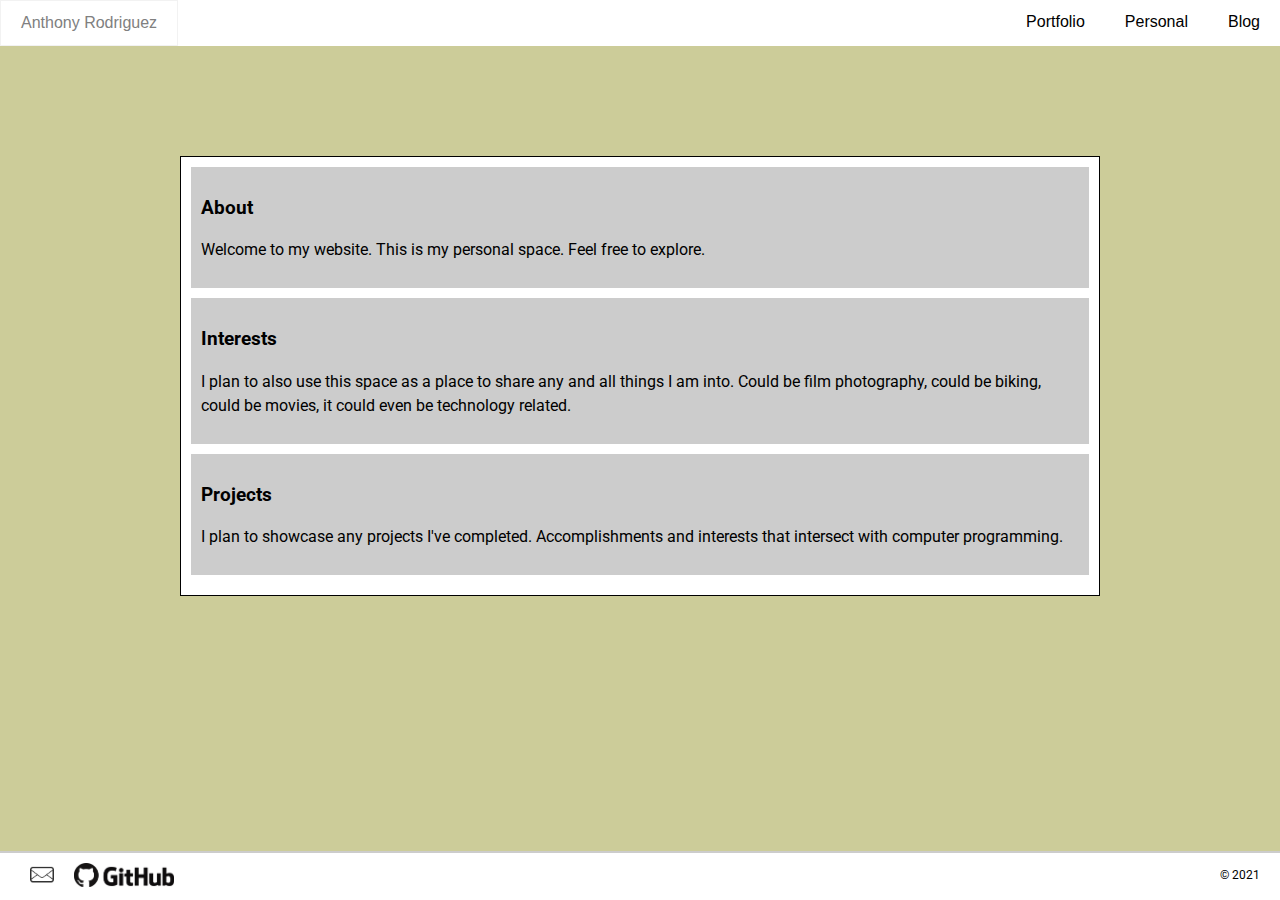
<file: index.html>
<!DOCTYPE html>
<html lang="en">
	<head>
		<meta charset="UTF-8">
		<meta name="viewport" content="width=device-width, initial-scale=1.0">
		<meta name="description" comment="Anthony Rodriguez Personal Website">
		<meta name="keyword" comment="development">
		<link rel="stylesheet" href="/css/style.css">
		<link href="https://fonts.googleapis.com/css2?family=Roboto&display=swap" rel="stylesheet"> 
		<!-- <meta name="robots" content="NOINDEX, NOFOLLOW"-->
		<title>Anthony Rodriguez | Home</title>
	</head>
	<body>
		<!-- Header -->
		<div class="header">
			<header class="navbar">
				<div class="navbox" id="box-1">
					<li><a href="/index.html">Anthony Rodriguez</a></li>
				</div>
				<div class="navbox" id="box-2">
					<li><a href="/pages/blog.html">Blog</a></li>
				</div>
				<div class="navbox" id="box-3">
					<li><a href="/pages/personal.html">Personal</a></li>
				</div>
				<div class="navbox" id="box-4">
					<li><a href="/pages/portfolio.html">Portfolio</a></li>
				</div>
			</header>
		</div>

		<div class="container">
			<!-- Main -->
			<main id="main">
				<div class="box" id="box-1" >
					<h3>About</h3>
					<p>Welcome to my website. This is my personal space. Feel free to explore.</p>
				</div>
				<div class="box" id="box-2">
					<h3>Interests</h3>
					<p>I plan to also use this space as a place to share any and all things I am into. Could be film photography, could be biking, could be movies, it could even be technology related.  </p>
				</div>
				<div class="box" id="box-3">
					<h3>Projects</h3>
					<p>I plan to showcase any projects I've completed. Accomplishments and interests that intersect with computer programming. </p>
				</div>
			</main>
		</div>
		
		<div class="footer">
			<footer id="footer">
				<ul>
					<!-- Possible Phone Number -->
					<!-- <li><a href="tel:323-555-5555"> <img src="/img/phone-icon.png" alt="Phone: 323-555-5555" id="contact-icon"></a></li> -->
					<!-- Email Info -->
					<li><a href="mailto:anthony@rodriguezanthony.com"> <img src="/img/email-icon.png" alt="Email: anthony@rodriguezanthony.com" id="contact-icon"></a></li>
					<!-- GitHub Info -->
					<li><a href="https://github.com/antrodriguez"><img src="/img/github-icon.png" alt="GitHub.com/antrodriguez" id="contact-icon"></a></li>
				</ul>
				<p> &copy; 2021</p>
			</footer>
		</div>
	</body>
</html>
</file>
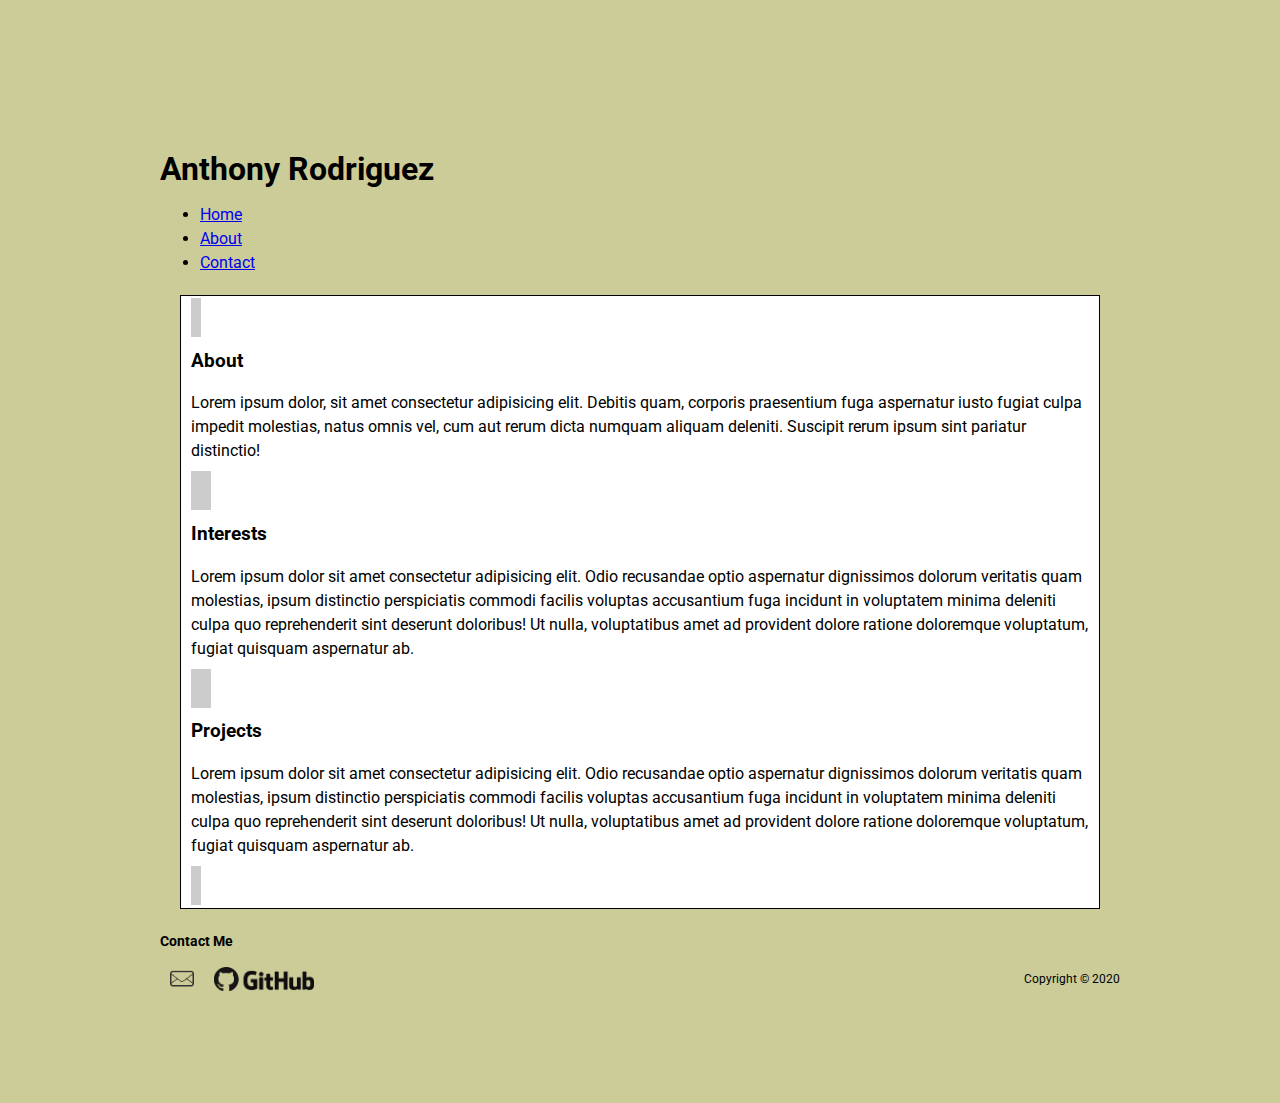
<file: pages/index.html>
<!DOCTYPE html>
<html lang="en">
	<head>
		<meta charset="UTF-8">
		<meta name="viewport" content="width=device-width, initial-scale=1.0">
		<meta name="description" comment="Anthony Rodriguez Personal Website">
		<meta name="keyword" comment="development">
		<link rel="stylesheet" href="/css/style.css">
		<link href="https://fonts.googleapis.com/css2?family=Roboto&display=swap" rel="stylesheet"> 
		<!-- <meta name="robots" content="NOINDEX, NOFOLLOW"-->
		<title>Anthony Rodriguez | Home</title>
	</head>
	<body>
		<div class="container">
			<!-- Header -->
			<header id="main-header">
				<h1>Anthony Rodriguez</h1>
			</header>
			<!-- Main Nav -->
			<section id="main-nav">
				<ul id="main-nav">
					<li><a href="#">Home</a></li>
					<li><a href="#">About</a></li>
					<li><a href="#">Contact</a></li>
				</ul>
			</section>
			<!-- Main -->
			<main id="main">
				<box-1 id="box-1" class="box">
					<h3>About</h3>
					<p>Lorem ipsum dolor, sit amet consectetur adipisicing elit. Debitis quam, corporis praesentium fuga aspernatur iusto fugiat culpa impedit molestias, natus omnis vel, cum aut rerum dicta numquam aliquam deleniti. Suscipit rerum ipsum sint pariatur distinctio!</p>
				</box-1>
				<box-2 id="box-2" class="box">
					<h3>Interests</h3>
					<p>Lorem ipsum dolor sit amet consectetur adipisicing elit. Odio recusandae optio aspernatur dignissimos dolorum veritatis quam molestias, ipsum distinctio perspiciatis commodi facilis voluptas accusantium fuga incidunt in voluptatem minima deleniti culpa quo reprehenderit sint deserunt doloribus! Ut nulla, voluptatibus amet ad provident dolore ratione doloremque voluptatum, fugiat quisquam aspernatur ab.</p>
				</box-2>
				<box-3 id="box-3" class="box">
					<h3>Projects</h3>
					<p>Lorem ipsum dolor sit amet consectetur adipisicing elit. Odio recusandae optio aspernatur dignissimos dolorum veritatis quam molestias, ipsum distinctio perspiciatis commodi facilis voluptas accusantium fuga incidunt in voluptatem minima deleniti culpa quo reprehenderit sint deserunt doloribus! Ut nulla, voluptatibus amet ad provident dolore ratione doloremque voluptatum, fugiat quisquam aspernatur ab.</p>
				</box-3>
			</main>
			<!-- Footer -->
			<footer id="footer">
				<h3>Contact Me</h3>
				<ul>
					<!-- Possible Phone Number -->
					<!-- <li><a href="tel:323-555-5555"> <img src="/img/phone-icon.png" alt="Phone: 323-555-5555" id="contact-icon"></a></li> -->
					<!-- Email Info -->
					<li><a href="mailto:anthonyr4@cpp.edu"> <img src="/img/email-icon.png" alt="Email: anthonyr4@cpp.edu" id="contact-icon"></a></li>
					<!-- GitHub Info -->
					<li><a href="https://github.com/anthonyrodriguez0994"><img src="/img/github-icon.png" alt="GitHub.com/anthonyrodriguez0994" id="contact-icon"></a></li>
				</ul>
				<p>Copyright &copy; 2020</p>
			</footer>
		</div>
	</body>
</html>
</file>
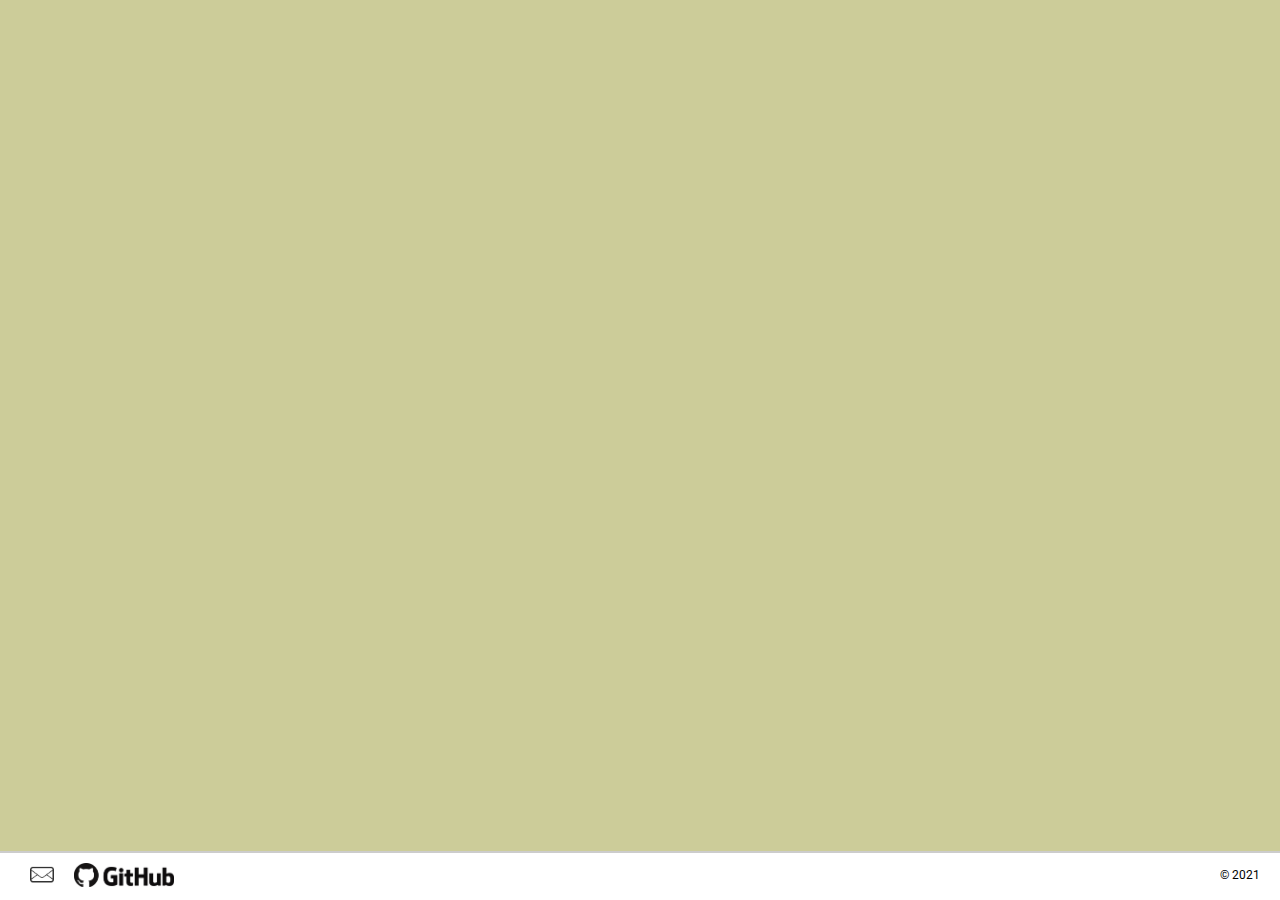
<file: pages/base.html>
<!DOCTYPE html>
<html lang="en">
<head>
  <meta charset="UTF-8">
  <meta name="viewport" content="width=device-width, initial-scale=1.0">
  <meta name="description" comment="Anthony Rodriguez Personal Website">
  <meta name="keyword" comment="development">
  <link rel="stylesheet" href="/css/style.css">
  <link href="https://fonts.googleapis.com/css2?family=Roboto&display=swap" rel="stylesheet"> 
  <title>Anthony Rodriguez | AR</title>
</head>
<body>
  <div #="container">

    <div class="footer">
			<footer id="footer">
				<ul>
					<!-- Possible Phone Number -->
					<!-- <li><a href="tel:323-555-5555"> <img src="/img/phone-icon.png" alt="Phone: 323-555-5555" id="contact-icon"></a></li> -->
					<!-- Email Info -->
					<li><a href="mailto:anthonyr4@cpp.edu"> <img src="/img/email-icon.png" alt="Email: anthonyr4@cpp.edu" id="contact-icon"></a></li>
					<!-- GitHub Info -->
					<li><a href="https://github.com/antrodriguez"><img src="/img/github-icon.png" alt="GitHub.com/antrodriguez" id="contact-icon"></a></li>
				</ul>
				<p> &copy; 2021</p>
			</footer>
		</div>
  </div>
</body>
</html>
</file>
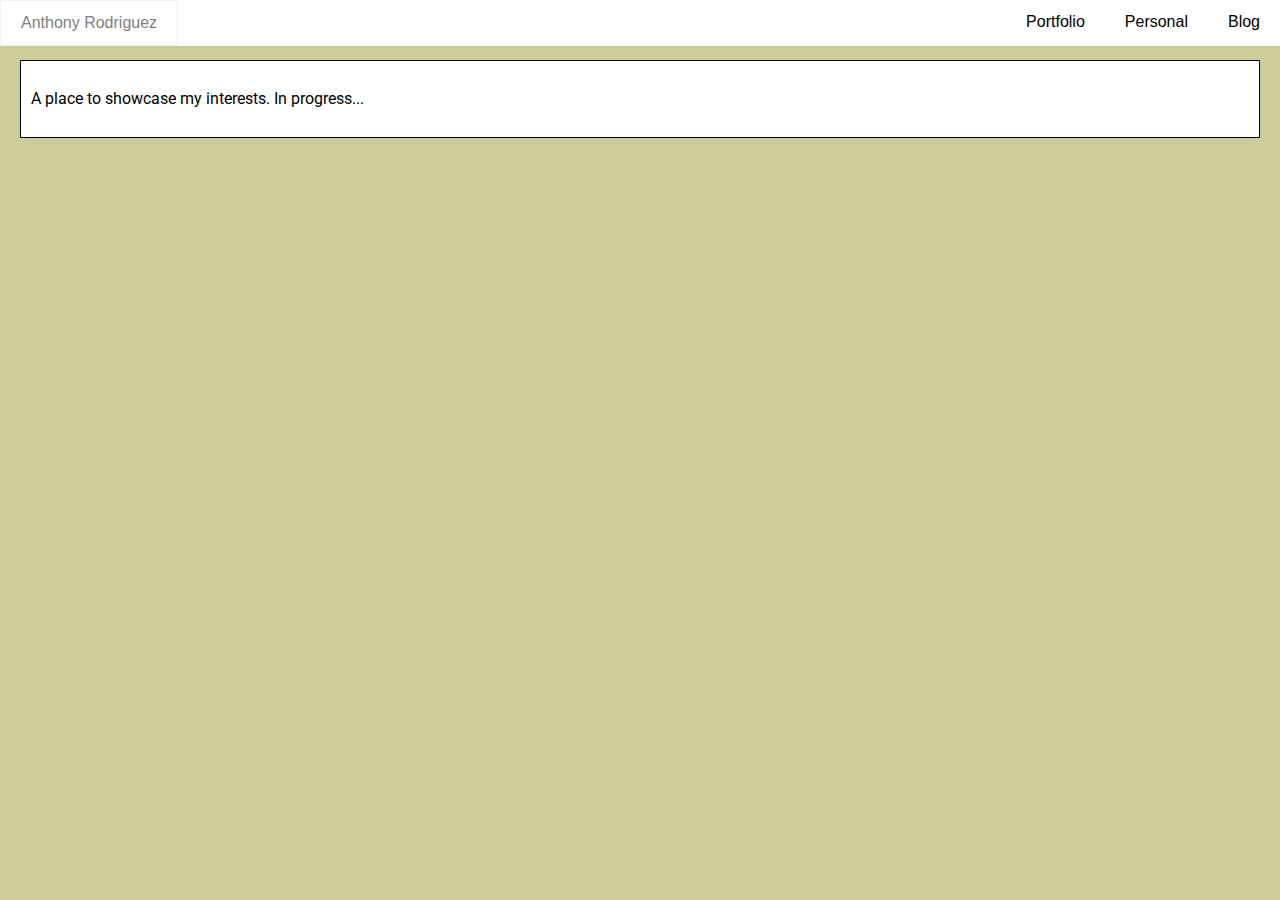
<file: pages/personal.html>
<!DOCTYPE html>
<html lang="en">
<head>
  <meta charset="UTF-8">
  <meta http-equiv="X-UA-Compatible" content="IE=edge">
  <meta name="viewport" content="width=device-width, initial-scale=1.0">
  <meta name="description" comment="Anthony Rodriguez Personal Website">
  <meta name="keyword" comment="development">
  <link rel="stylesheet" href="/css/style.css">
  <link href="https://fonts.googleapis.com/css2?family=Roboto&display=swap" rel="stylesheet"> 
  <!-- <meta name="robots" content="NOINDEX, NOFOLLOW"-->
  <title>AR | Personal</title>
</head>
<body>
  <div class="header">
    <header class="navbar">
      <div class="navbox" id="box-1">
        <li><a href="/index.html">Anthony Rodriguez</a></li>
      </div>
      <div class="navbox" id="box-2">
        <li><a href="/pages/blog.html">Blog</a></li>
      </div>
      <div class="navbox" id="box-3">
        <li><a href="/pages/personal.html">Personal</a></li>
      </div>
      <div class="navbox" id="box-4">
        <li><a href="/pages/portfolio.html">Portfolio</a></li>
      </div>
    </header>
  </div>
  <p>A place to showcase my interests. In progress...</p>
      <!-- Main Page -->
      <main id="main">
        <box id="box-1">
          <p>A place to showcase my interests. In progress...</p>
        </box>
      </main>
</body>
</html>
</file>
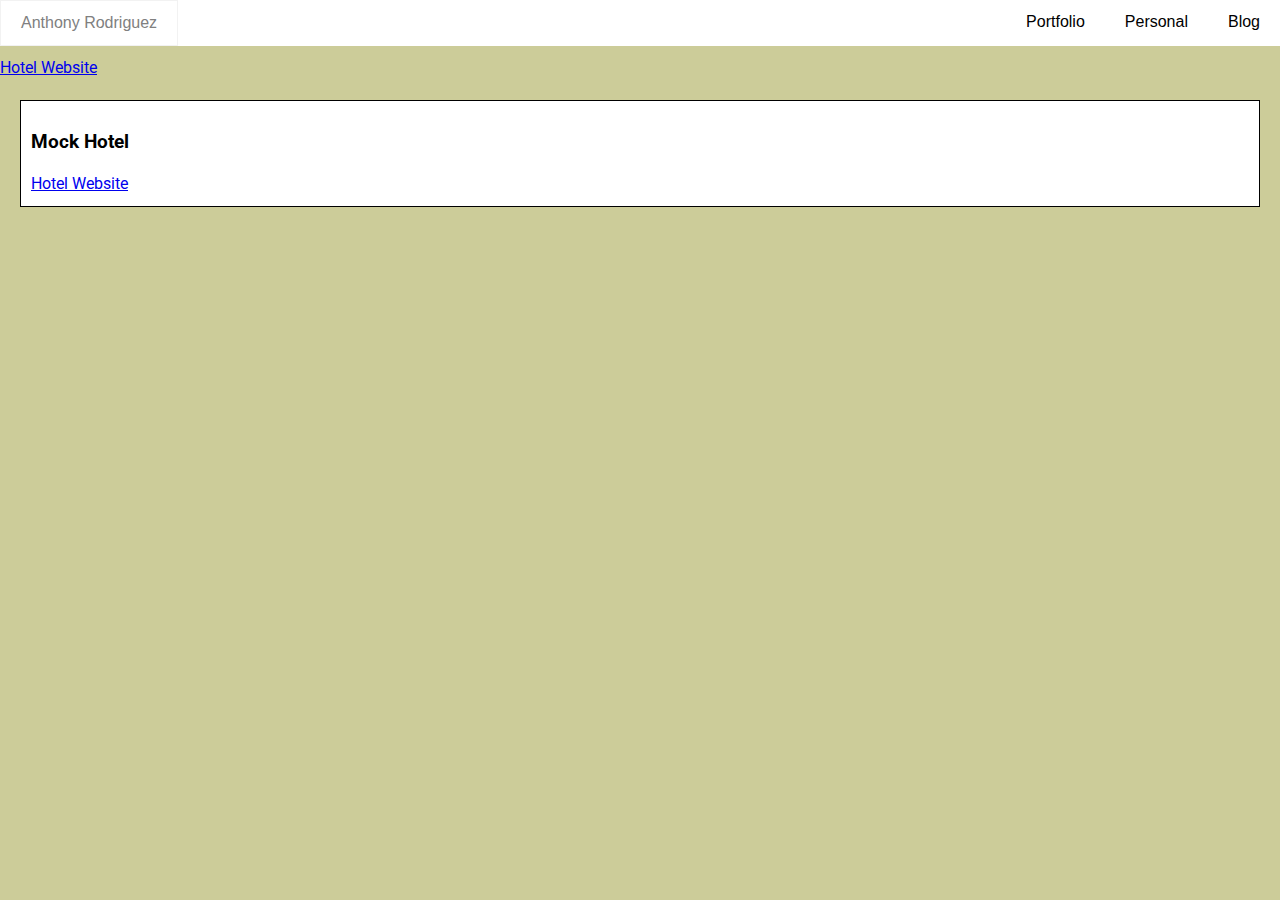
<file: pages/portfolio.html>
<!DOCTYPE html>
<html lang="en">
<head>
  <meta charset="UTF-8">
  <meta http-equiv="X-UA-Compatible" content="IE=edge">
  <meta name="viewport" content="width=device-width, initial-scale=1.0">
  <meta name="description" comment="Anthony Rodriguez Personal Website">
	<meta name="keyword" comment="development">
	<link rel="stylesheet" href="/css/style.css">
	<link href="https://fonts.googleapis.com/css2?family=Roboto&display=swap" rel="stylesheet"> 
	<!-- <meta name="robots" content="NOINDEX, NOFOLLOW"-->
  <title>AR | Portfolio</title>
</head>
<body>

  <div class="header">
			<header class="navbar">
				<div class="navbox" id="box-1">
					<li><a href="/index.html">Anthony Rodriguez</a></li>
				</div>
				<div class="navbox" id="box-2">
					<li><a href="/pages/blog.html">Blog</a></li>
				</div>
				<div class="navbox" id="box-3">
					<li><a href="/pages/personal.html">Personal</a></li>
				</div>
				<div class="navbox" id="box-4">
					<li><a href="/pages/portfolio.html">Portfolio</a></li>
				</div>
			</header>
		</div>

  <p><a href="/pages/hotel.html">Hotel Website</a></p>
  <a href="/pages/hotel.html">Hotel Website</a>
      <!-- Main Page -->
      <main id="main">
        <box id="box-1">
          
          <h3>Mock Hotel</h3>
          <a href="/pages/hotel.html">Hotel Website</a>
        </box>
      </main>
</body>
</html>
</file>
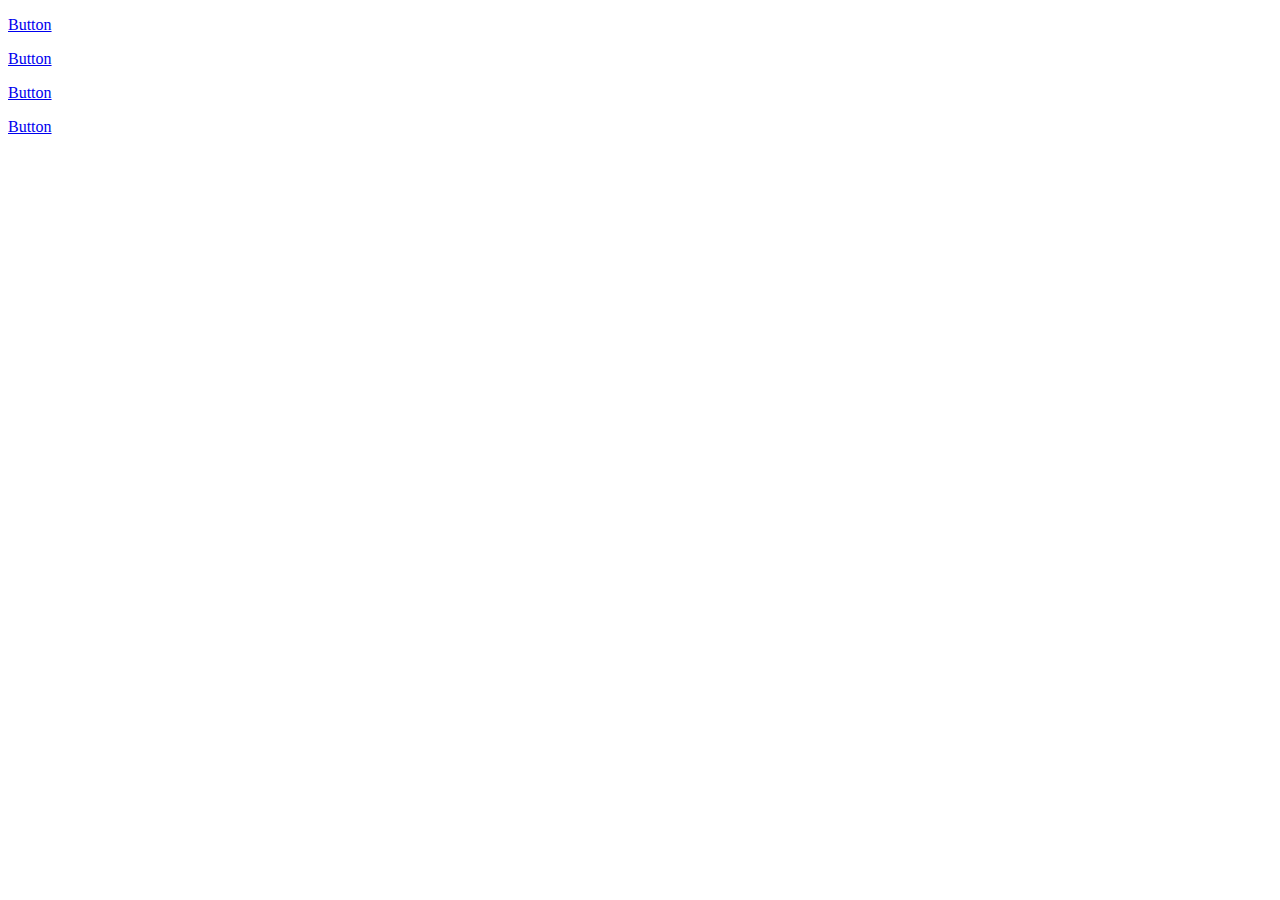
<file: pages/soundboard.html>
<!DOCTYPE html>
<html lang="en">
<head>
  <meta charset="UTF-8">
  <meta name="viewport" content="width=device-width, initial-scale=1.0">
  <title>Soundboard</title>
</head>
<body>
  <p>
    <a href="#">Button</a>
  </p>

  <p>
    <a href="#">Button</a>
  </p>

  <p>
    <a href="#">Button</a>
  </p>

  <p>
    <a href="#">Button</a>
  </p>
</body>
</html>
</file>
<file: css/style.css>
* {
  box-sizing: border-box;
}
body {
  background-color: #cccc99;
  font-family: 'Roboto', sans-serif;
  line-height: 1.5em;
  margin: 0;
}
.navbar {
  position: fixed;
  top: 0;
  margin: 0px auto;
  padding: 0px;
  width: 100%;
  background-color: #fff;
  overflow: hidden;
}
.navbox {
  font-family: Verdana, Geneva, Tahoma, sans-serif;
  background: #FFF;
  padding: auto 200px;
}
.navbox li {
  list-style: none;
  margin: 0px;
  padding: 0px;
  overflow: auto;
}
.navbox li a {
  display: block;
  padding: 10px 20px;
  color: #000;
  text-decoration: none;
  font-size: 16px;
  line-height: 1.5em;
}
.navbox li a:hover {
  color: #808080;
  border: 1px #f2f2f2 solid;
}
.navbox#box-1 {
  float: left; 
}
.navbox#box-2 {
  float: right;
}
.navbox#box-3 {
  float: right;
}
.navbox#box-4 {
  float: right;
}

.box{
  background: #ccc;
  padding: 10px;
  margin-bottom: 10px;
}
.container {
  max-width: 960px;
  margin: 40px auto;
  padding: 6em 0;
}
#main {
  border: 1px black solid;
  margin: 20px;
  padding: 10px;
  background: #FFF;
}
/* Bottom Nav Bar */
.footer {
  border-top: 2px solid #ccc;
  background-color: #fff;
  padding: 5px 20px;
  margin: 0px auto;
  overflow: hidden;
  position: fixed;
  bottom: 0;
  width: 100%;
}
#footer {
  margin: 5px 0 0;
  font-size: 12px;
}
#contact-icon{
  background: transparent;
  height: 24px;
}
#footer ul {
  margin: 0;
  padding: 0;
  list-style-type: none;
}
#footer li {
  padding: 0 10px;
  float: left;
}
#footer p{
  float: right;
  margin: 0;
}
</file>
